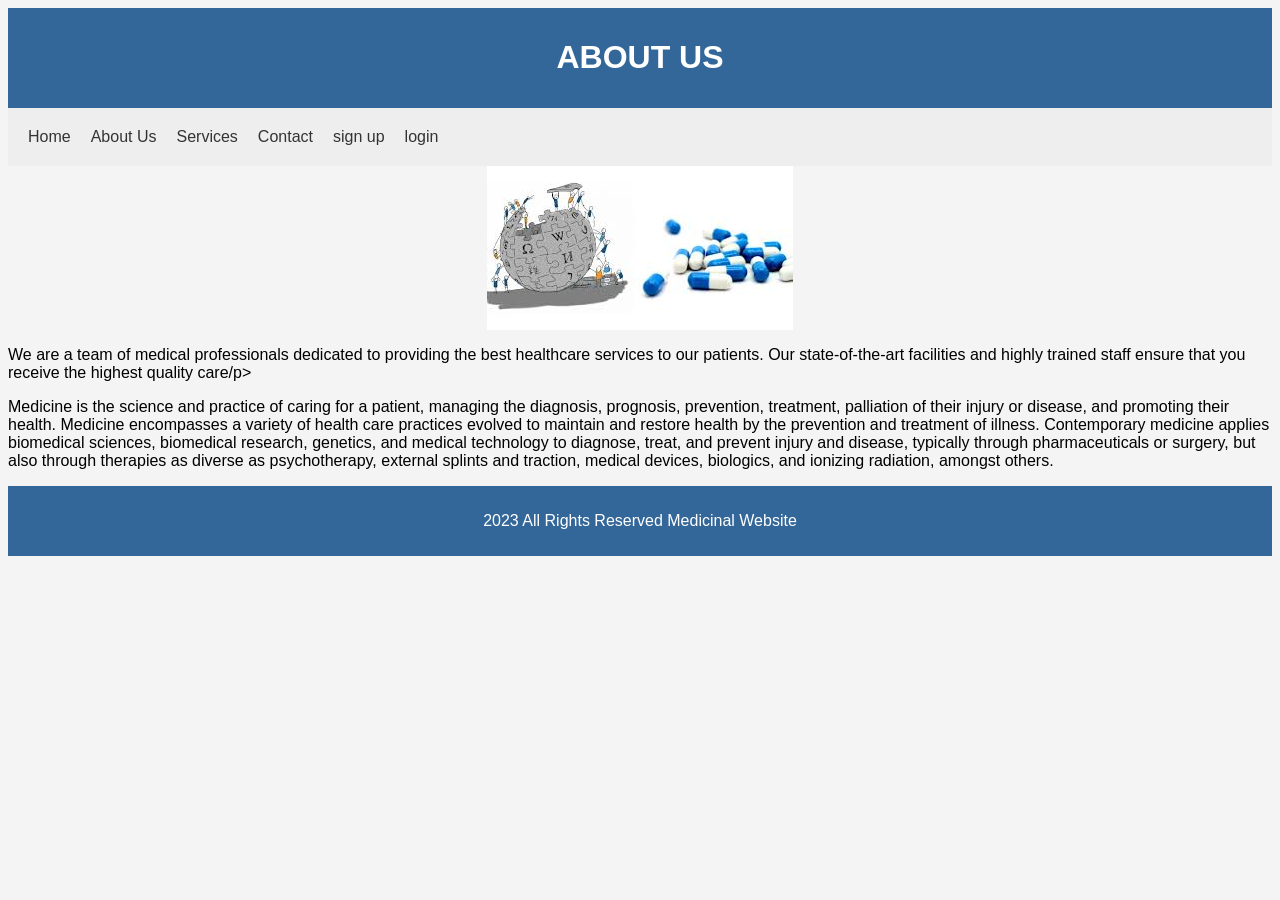
<file: rahul final project/aboutuspage.html>
<html>
<head>
	<title>ABOUT US</title>
	<style>
		body {
			font-family: Arial, sans-serif;
			background-color: #f4f4f4;
		}
		
		header {
			background-color: #336699;
			color: #fff;
			padding: 10px;
			text-align: center;
		}
		footer {
			clear: both;
			background-color: #336699;
			color: #fff;
			padding: 10px;
			text-align: center;
		}

    nav {
        background-color: #eeeeee;
        padding: 10px;
    }
    
    nav ul {
        list-style-type: none;
        margin: 0;
        padding: 0;
        overflow: hidden;
    }
    
    nav li {
        float: left;
    }
    
    nav a {
        display: block;
        color: #333;
        text-align: center;
        padding: 10px;
        text-decoration: none;
    }
    
    nav a:hover {
        background-color: #336699;
    }

	</style>
</head>
<body>
	
	<header>
		<h1><strong>ABOUT US</strong></h1>
	</header>
	<nav>
		<ul>
			<li><a href="rahulhome.html">Home</a></li>
			<li><a href="aboutuspage.html">About Us</a></li>
			<li><a href="service.html">Services</a></li>
			<li><a href="contact.html">Contact</a></li>
			<li><a href="index.html">sign up</a></li>
			<li><a href="login.html">login</a></li>

		</ul>
	</nav>
<center><img src="aboutimage.jpg"></img>
</center>
<p>We are a team of medical professionals dedicated to providing the best healthcare services to our patients. Our state-of-the-art facilities and highly trained staff ensure that you receive the highest quality care/p>

<p>Medicine is the science and practice of caring for a patient, managing the diagnosis, prognosis, prevention, treatment, palliation of their injury or disease, and promoting their health. Medicine encompasses a variety of health care practices evolved to maintain and restore health by the prevention and treatment of illness. Contemporary medicine applies biomedical sciences, biomedical research, genetics, and medical technology to diagnose, treat, and prevent injury and disease, typically through pharmaceuticals or surgery, but also through therapies as diverse as psychotherapy, external splints and traction, medical devices, biologics, and ionizing radiation, amongst others.</p>
<footer>
		<p>  2023 All Rights Reserved Medicinal Website</p>
	</footer>

	<script>
		document.addEventListener("DOMContentLoaded", function () {
		  const header = document.querySelector("header");
	
		  window.addEventListener("scroll", function () {
			if (window.scrollY > 50) {
			  header.style.backgroundColor = "#555";
			} else {
			  header.style.backgroundColor = "#333";
			}
		  });
		});
	  </script>
	
</body>
</html>
</file>
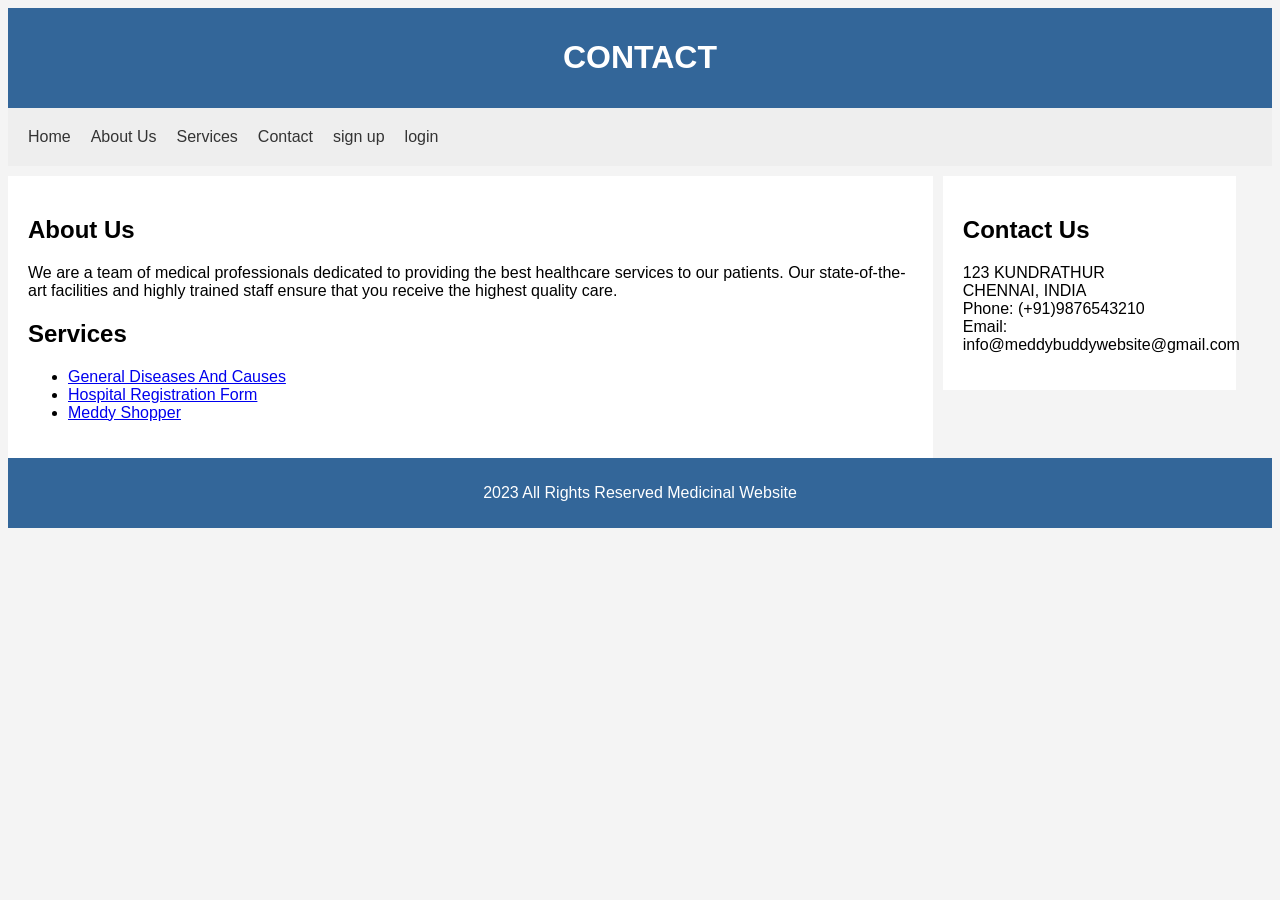
<file: rahul final project/contact.html>
<html>
<head>
	<title>CONTACT</title>
	<style>
		body {
			font-family: Arial, sans-serif;
			background-color: #f4f4f4;
		}
		
		header {
			background-color: #336699;
			color: #fff;
			padding: 10px;
			text-align: center;
		}
		
		
		
		section {
			float: left;
			width: 70%;
			padding: 20px;
			background-color: #fff;
			margin-top: 10px;
			margin-right: 10px;
		}
		
		aside {
			float: left;
			width: 20%;
			padding: 20px;
			background-color: #fff;
			margin-top: 10px;
		}
		
		footer {
			clear: both;
			background-color: #336699;
			color: #fff;
			padding: 10px;
			text-align: center;
		}

    
    nav {
        background-color: #eeeeee;
        padding: 10px;
    }
    
    nav ul {
        list-style-type: none;
        margin: 0;
        padding: 0;
        overflow: hidden;
    }
    
    nav li {
        float: left;
    }
    
    nav a {
        display: block;
        color: #333;
        text-align: center;
        padding: 10px;
        text-decoration: none;
    }
    
    nav a:hover {
        background-color: #336699;
    }
	</style>
</head>
<body>
	
	<header>
		<h1><strong>CONTACT</strong></h1>
	</header>
	
	<nav>
		<ul>
			<li><a href="rahulhome.html">Home</a></li>
			<li><a href="aboutuspage.html">About Us</a></li>
			<li><a href="service.html">Services</a></li>
			<li><a href="contact.html">Contact</a></li>
			<li><a href="index.html">sign up</a></li>
			<li><a href="login.html">login</a></li>

		</ul>
	</nav>
	<section>
		<h2>About Us</h2>
		<p>We are a team of medical professionals dedicated to providing the best healthcare services to our patients. Our state-of-the-art facilities and highly trained staff ensure that you receive the highest quality care.</p>
		
		<h2>Services</h2>
		<ul>
			<li><a href="rahultablepage.html">General Diseases And Causes</a></li>
			<li><a href="rahulform.html">Hospital Registration Form</a></li>
			<li><a href="rahulshopping.html">Meddy Shopper</a></li>
		</ul>
	</section>
	
	<aside>
		<h2>Contact Us</h2>
		<p>123 KUNDRATHUR<br>
		CHENNAI, INDIA<br>
		Phone: (+91)9876543210<br>
		Email: info@meddybuddywebsite@gmail.com</p>
	</aside>
	
	<footer>
		<p>  2023 All Rights Reserved Medicinal Website</p>
	</footer>

	<script>
		document.addEventListener("DOMContentLoaded", function () {
		  const header = document.querySelector("header");
	
		  window.addEventListener("scroll", function () {
			if (window.scrollY > 50) {
			  header.style.backgroundColor = "#555";
			} else {
			  header.style.backgroundColor = "#333";
			}
		  });
		});
	  </script>
	
</body>
</html>
</file>
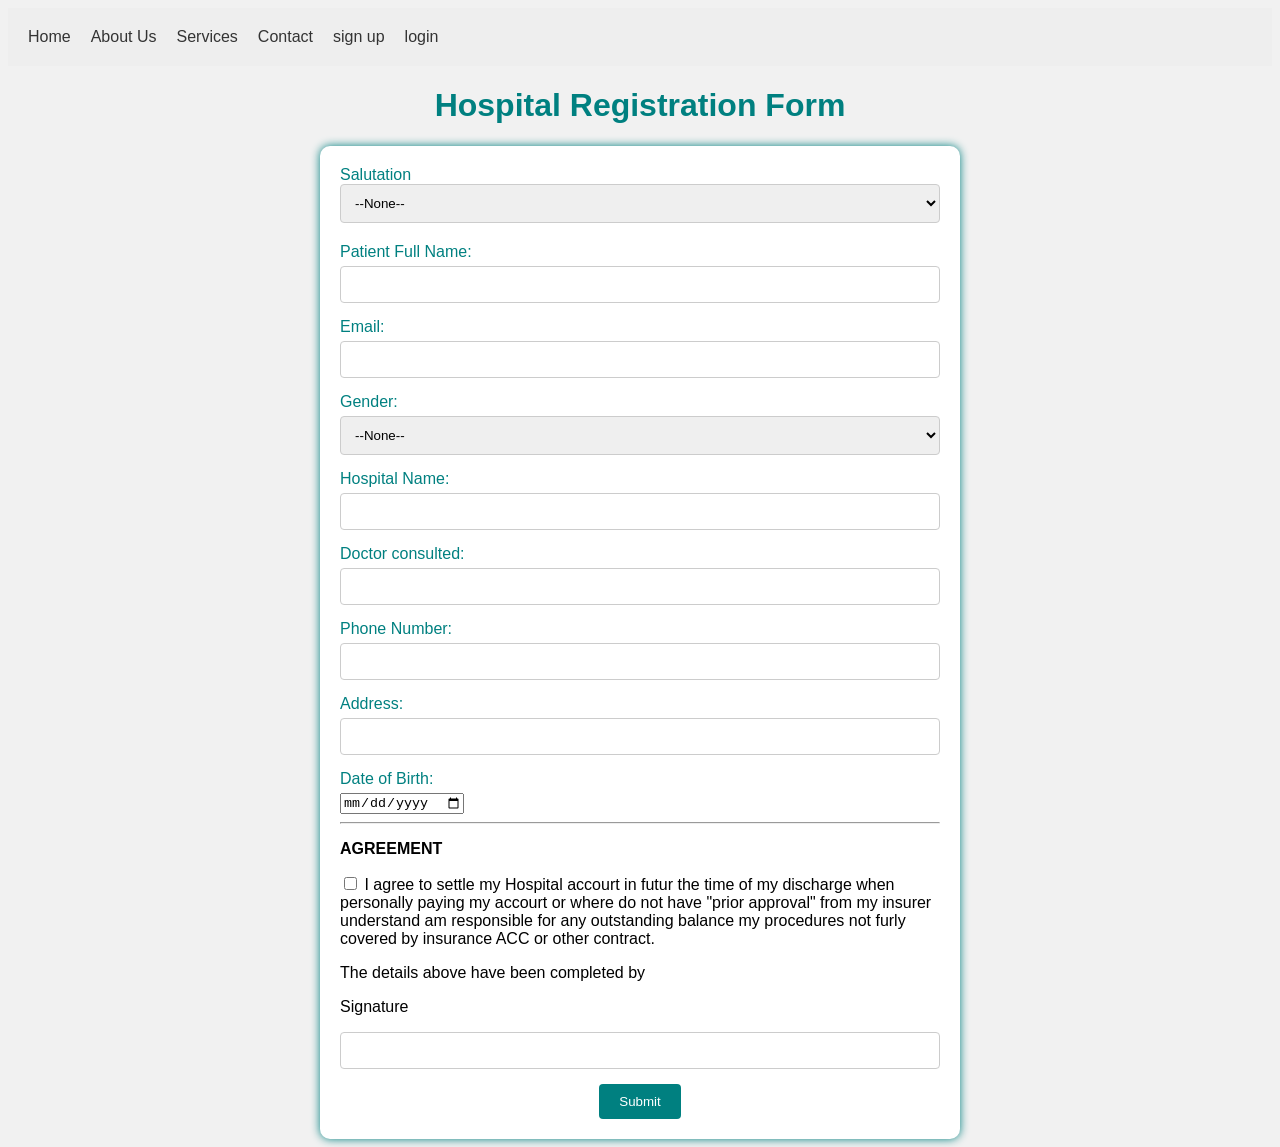
<file: rahul final project/rahulform.html>
<!DOCTYPE html>
<html>
<head>
	<title>Hospital Registration Form</title>
	<style>
		body {
			font-family: Arial, sans-serif;
			background-color: #f1f1f1;
		}
		h1 {
			text-align: center;
			color: #008080;
		}
		form {
			background-color: #ffffff;
			padding: 20px;
			border-radius: 10px;
			box-shadow: 0 0 10px #008080;
			max-width: 600px;
			margin: 0 auto;
		}
		label {
			display: block;
			margin-bottom: 5px;
			color: #008080;
		}
		input[type="text"], input[type="email"], select {
			width: 100%;
			padding: 10px;
			margin-bottom: 15px;
			border: 1px solid #ccc;
			border-radius: 4px;
			box-sizing: border-box;
		}
		input[type="submit"] {
			background-color: #008080;
			color: #ffffff;
			border: none;
			padding: 10px 20px;
			border-radius: 4px;
			cursor: pointer;
		}
		input[type="submit"]:hover {
			background-color: #005959;
		}
    
    nav {
        background-color: #eeeeee;
        padding: 10px;
    }
    
    nav ul {
        list-style-type: none;
        margin: 0;
        padding: 0;
        overflow: hidden;
    }
    
    nav li {
        float: left;
    }
    
    nav a {
        display: block;
        color: #333;
        text-align: center;
        padding: 10px;
        text-decoration: none;
    }
    
    nav a:hover {
        background-color: #336699;
    }

	</style>
</head>
<body>
	<nav>
		<ul>
			<li><a href="rahulhome.html">Home</a></li>
			<li><a href="aboutuspage.html">About Us</a></li>
			<li><a href="service.html">Services</a></li>
			<li><a href="contact.html">Contact</a></li>
			<li><a href="index.html">sign up</a></li>
			<li><a href="login.html">login</a></li>

		</ul>
	</nav>
	<h1>Hospital Registration Form</h1>
	<form action="formsub.html">
		<label>
		Salutation
		<br/>
		<select name="salutation">
		<option>--None--</option>
		<option>Mr.</option>
		<option>Ms.</option>
		<option>Mrs.</option>
		<option>Dr.</option>
		<option>Prof.</option>
		</select></label>
		<label for="name">Patient Full Name:</label>
		<input type="text" id="name" name="name" required>

		<label for="email">Email:</label>
		<input type="email" id="email" name="email" required>

		 <label for="gender">Gender:</label>
		 <select id="gender" name="gender">
		<option>--None--</option>
		 	<option value="male">Male</option>
		 	<option value="female">Female</option>
		 	<option value="other">Other</option>
		 </select>
		<label for="name">Hospital Name:</label>
		<input type="text" id="name" name="name" required>

		<label for="name">Doctor consulted:</label>
		<input type="text" id="name" name="name" required>


		<label for="phone">Phone Number:</label>
		<input type="text" id="phone" name="phone" required>

		<label for="address">Address:</label>
		<input type="text" id="address" name="address" required>

		<label for="dob">Date of Birth:</label>
		<input type="date" id="dob" name="dob" placeholder="DD/MM/YYYY" required>
<hr>
<p><strong>AGREEMENT</strong></p>
<p><input type="checkbox" id="name" name="name" required> I agree to settle my Hospital accourt in futur the time of my discharge when personally paying my accourt or where do not have "prior approval" from my insurer understand am responsible for any outstanding balance my procedures not furly covered by insurance ACC or other contract.

</p>
<p> The details above have been completed by</p>
<p>Signature</p>
<input type="text" id="name" name="name" required>
	<center>	<input type="submit" value="Submit"> </center>
	</form>
</body>
</html>
</file>
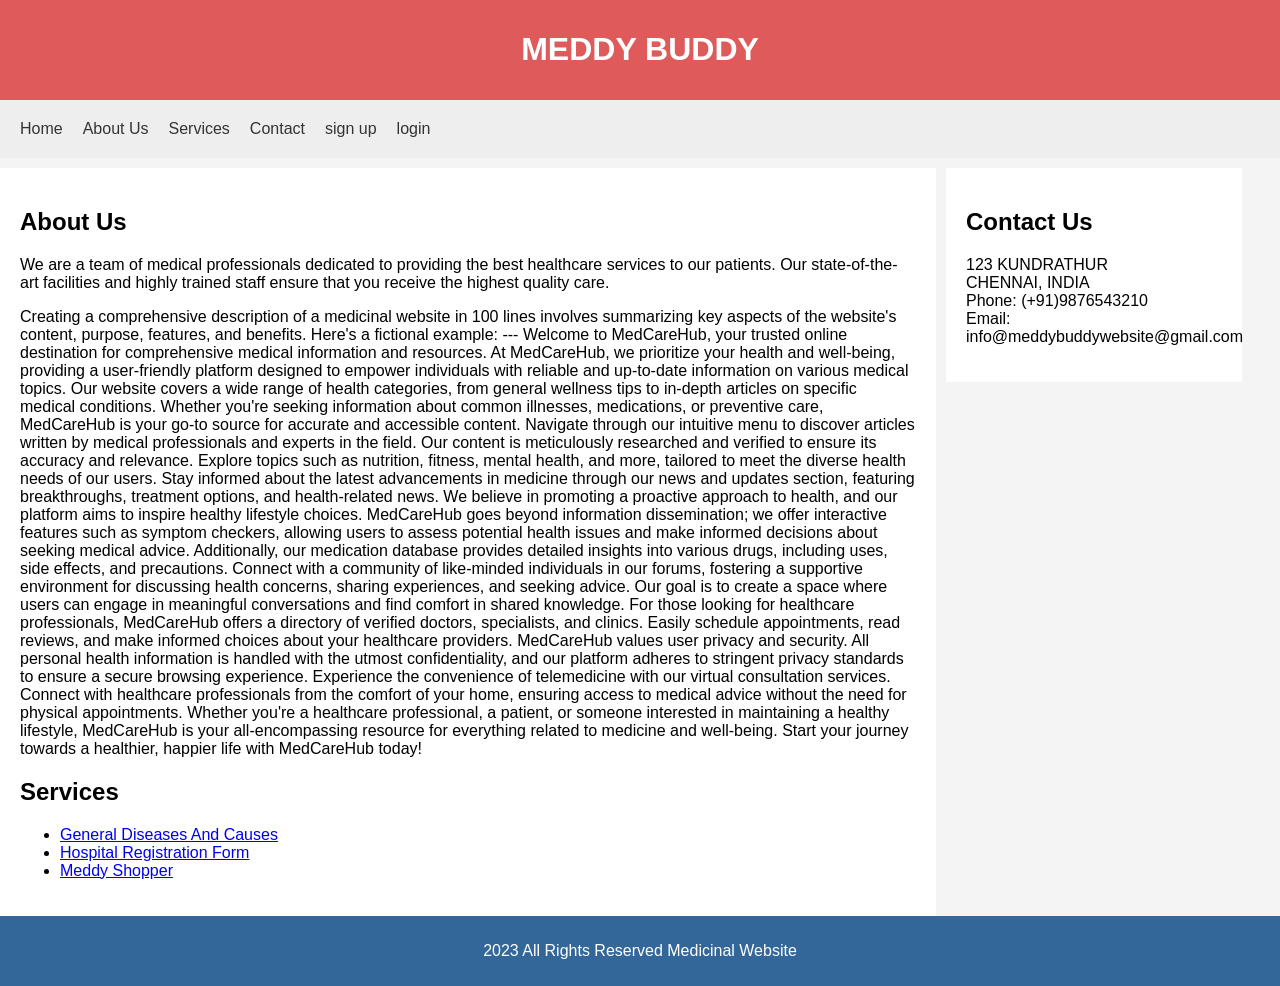
<file: rahul final project/rahulhome.html>
<!DOCTYPE html>
<html>
<head>
<meta http-equiv="Content-Type" content="text/html; charset=windows-1252">
	<title>MEDDY BUDDY</title>
	<style>
		body {
			margin: 0;
			font-family: Arial, sans-serif;
			background-color: #f4f4f4;
		}
		
		header {
			background-color: #336699;
			color: #fff;
			padding: 10px;
			text-align: center;
		}
		
		nav {
			background-color: #eeeeee;
			padding: 10px;
		}
		
		nav ul {
			list-style-type: none;
			margin: 0;
			padding: 0;
			overflow: hidden;
		}
		
		nav li {
			float: left;
		}
		
		nav a {
			display: block;
			color: #333;
			text-align: center;
			padding: 10px;
			text-decoration: none;
		}
		
		nav a:hover {
			background-color: #336699;
		}
		
		section {
			float: left;
			width: 70%;
			padding: 20px;
			background-color: #fff;
			margin-top: 10px;
			margin-right: 10px;
		}
		
		aside {
			float: left;
			width: 20%;
			padding: 20px;
			background-color: #fff;
			margin-top: 10px;
		}
		
		footer {
			clear: both;
			background-color: #336699;
			color: #fff;
			padding: 10px;
			text-align: center;
		}
	</style>
</head>
<body>
	<header>
		<h1><strong>MEDDY BUDDY</strong></h1>
	</header>
	
	<nav>
		<ul>
			<li><a href="rahulhome.html">Home</a></li>
			<li><a href="aboutuspage.html">About Us</a></li>
			<li><a href="service.html">Services</a></li>
			<li><a href="contact.html">Contact</a></li>
			<li><a href="index.html">sign up</a></li>
			<li><a href="login.html">login</a></li>

		</ul>
	</nav>
	
	<section>
		<h2>About Us</h2>
		<p>We are a team of medical professionals dedicated to providing the best healthcare services to our patients. Our state-of-the-art facilities and highly trained staff ensure that you receive the highest quality care.</p>
		<p>Creating a comprehensive description of a medicinal website in 100 lines involves summarizing key aspects of the website's content, purpose, features, and benefits. Here's a fictional example:

			---
			
			Welcome to MedCareHub, your trusted online destination for comprehensive medical information and resources. At MedCareHub, we prioritize your health and well-being, providing a user-friendly platform designed to empower individuals with reliable and up-to-date information on various medical topics.
			
			Our website covers a wide range of health categories, from general wellness tips to in-depth articles on specific medical conditions. Whether you're seeking information about common illnesses, medications, or preventive care, MedCareHub is your go-to source for accurate and accessible content.
			
			Navigate through our intuitive menu to discover articles written by medical professionals and experts in the field. Our content is meticulously researched and verified to ensure its accuracy and relevance. Explore topics such as nutrition, fitness, mental health, and more, tailored to meet the diverse health needs of our users.
			
			Stay informed about the latest advancements in medicine through our news and updates section, featuring breakthroughs, treatment options, and health-related news. We believe in promoting a proactive approach to health, and our platform aims to inspire healthy lifestyle choices.
			
			MedCareHub goes beyond information dissemination; we offer interactive features such as symptom checkers, allowing users to assess potential health issues and make informed decisions about seeking medical advice. Additionally, our medication database provides detailed insights into various drugs, including uses, side effects, and precautions.
			
			Connect with a community of like-minded individuals in our forums, fostering a supportive environment for discussing health concerns, sharing experiences, and seeking advice. Our goal is to create a space where users can engage in meaningful conversations and find comfort in shared knowledge.
			
			For those looking for healthcare professionals, MedCareHub offers a directory of verified doctors, specialists, and clinics. Easily schedule appointments, read reviews, and make informed choices about your healthcare providers.
			
			MedCareHub values user privacy and security. All personal health information is handled with the utmost confidentiality, and our platform adheres to stringent privacy standards to ensure a secure browsing experience.
			
			Experience the convenience of telemedicine with our virtual consultation services. Connect with healthcare professionals from the comfort of your home, ensuring access to medical advice without the need for physical appointments.
			
			Whether you're a healthcare professional, a patient, or someone interested in maintaining a healthy lifestyle, MedCareHub is your all-encompassing resource for everything related to medicine and well-being. Start your journey towards a healthier, happier life with MedCareHub today!</p>
		<h2>Services</h2>
		<ul>
			<li><a href="rahultablepage.html">General Diseases And Causes</a></li>
			<li><a href="rahulform.html">Hospital Registration Form</a></li>
			<li><a href="rahulshopping.html">Meddy Shopper</a></li>
		</ul>
	</section>
	
	<aside>
		<h2>Contact Us</h2>
		<p>123 KUNDRATHUR<br>
		CHENNAI, INDIA<br>
		Phone: (+91)9876543210<br>
		Email: info@meddybuddywebsite@gmail.com</p>
	</aside>
	
	<footer>
		<p>  2023 All Rights Reserved Medicinal Website</p>
	</footer>
	<script>
		document.addEventListener("DOMContentLoaded", function () {
		  const header = document.querySelector("header");
	
		  window.addEventListener("scroll", function () {
			if (window.scrollY > 50) {
			  header.style.backgroundColor = "#df5b5b";
			} else {
			  header.style.backgroundColor = "#df5b5b";
			}
		  });
		});
	  </script>
	

</body>
</html>
</file>
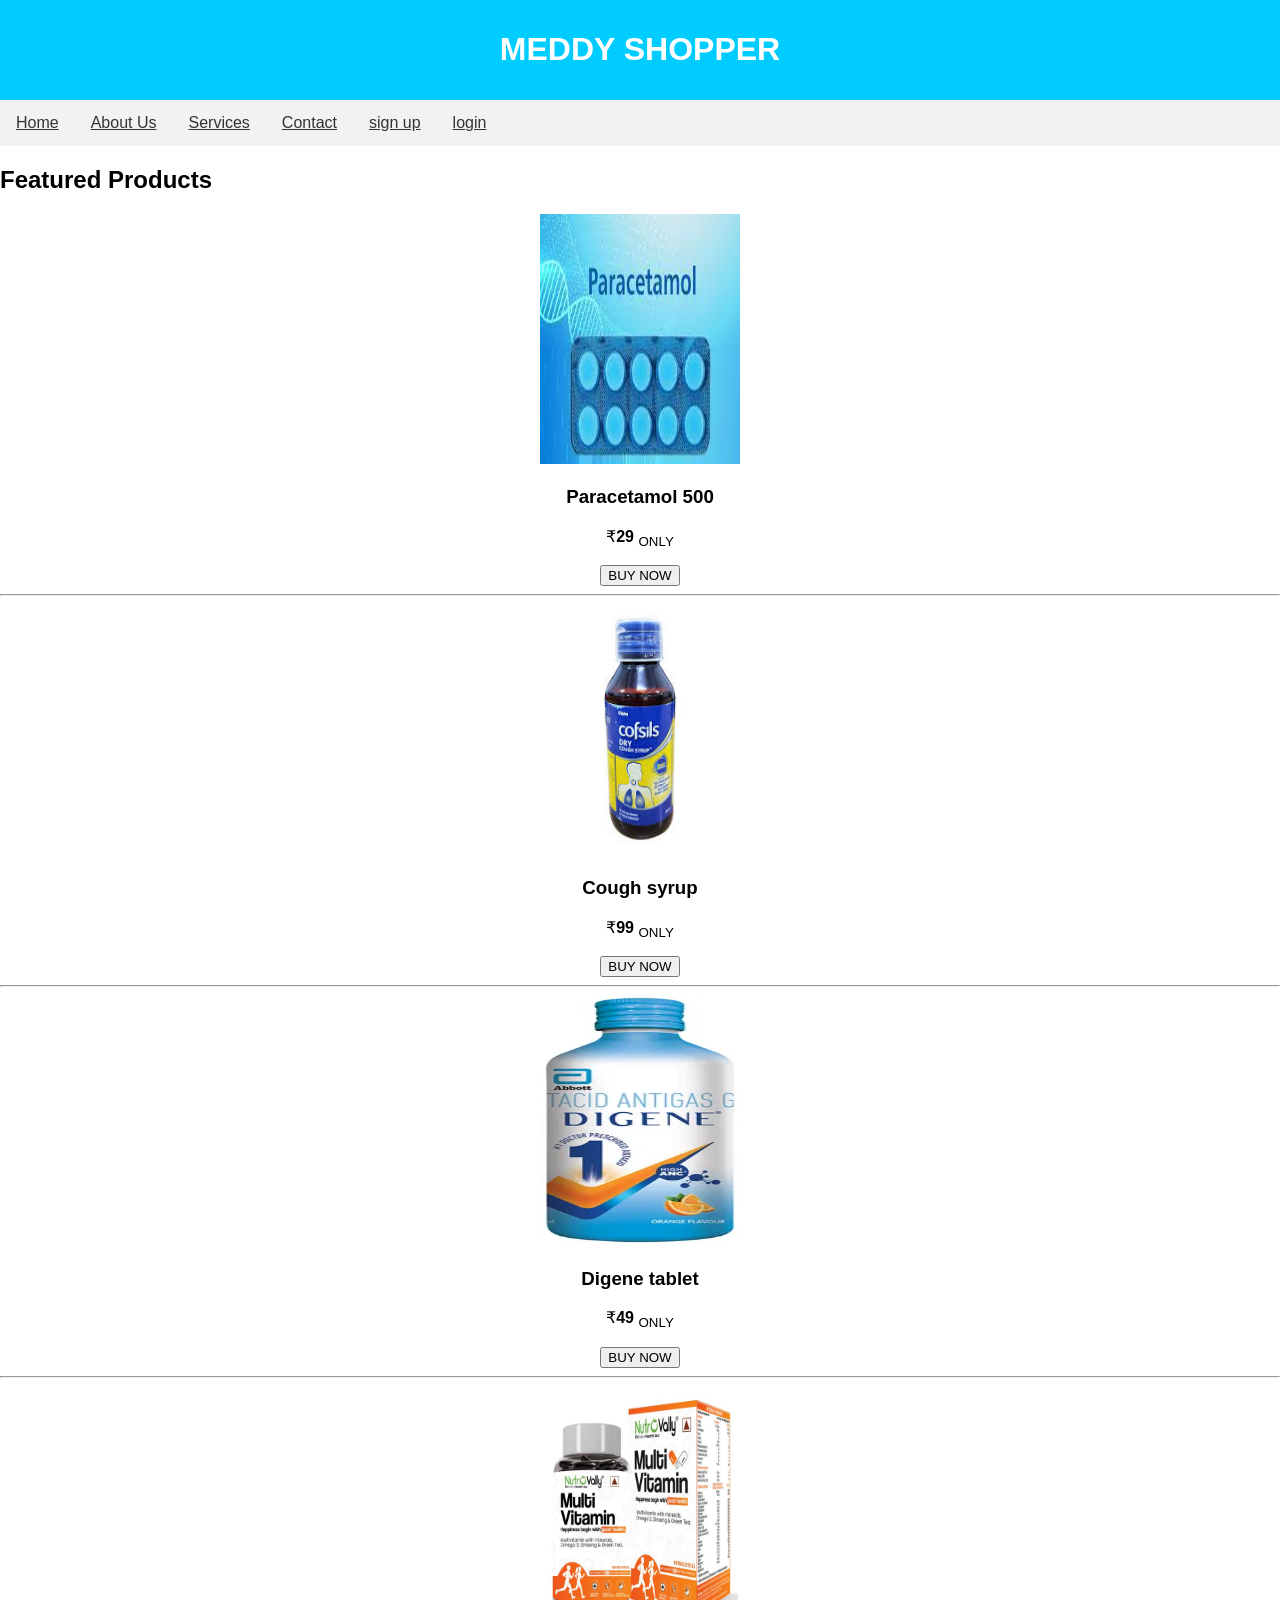
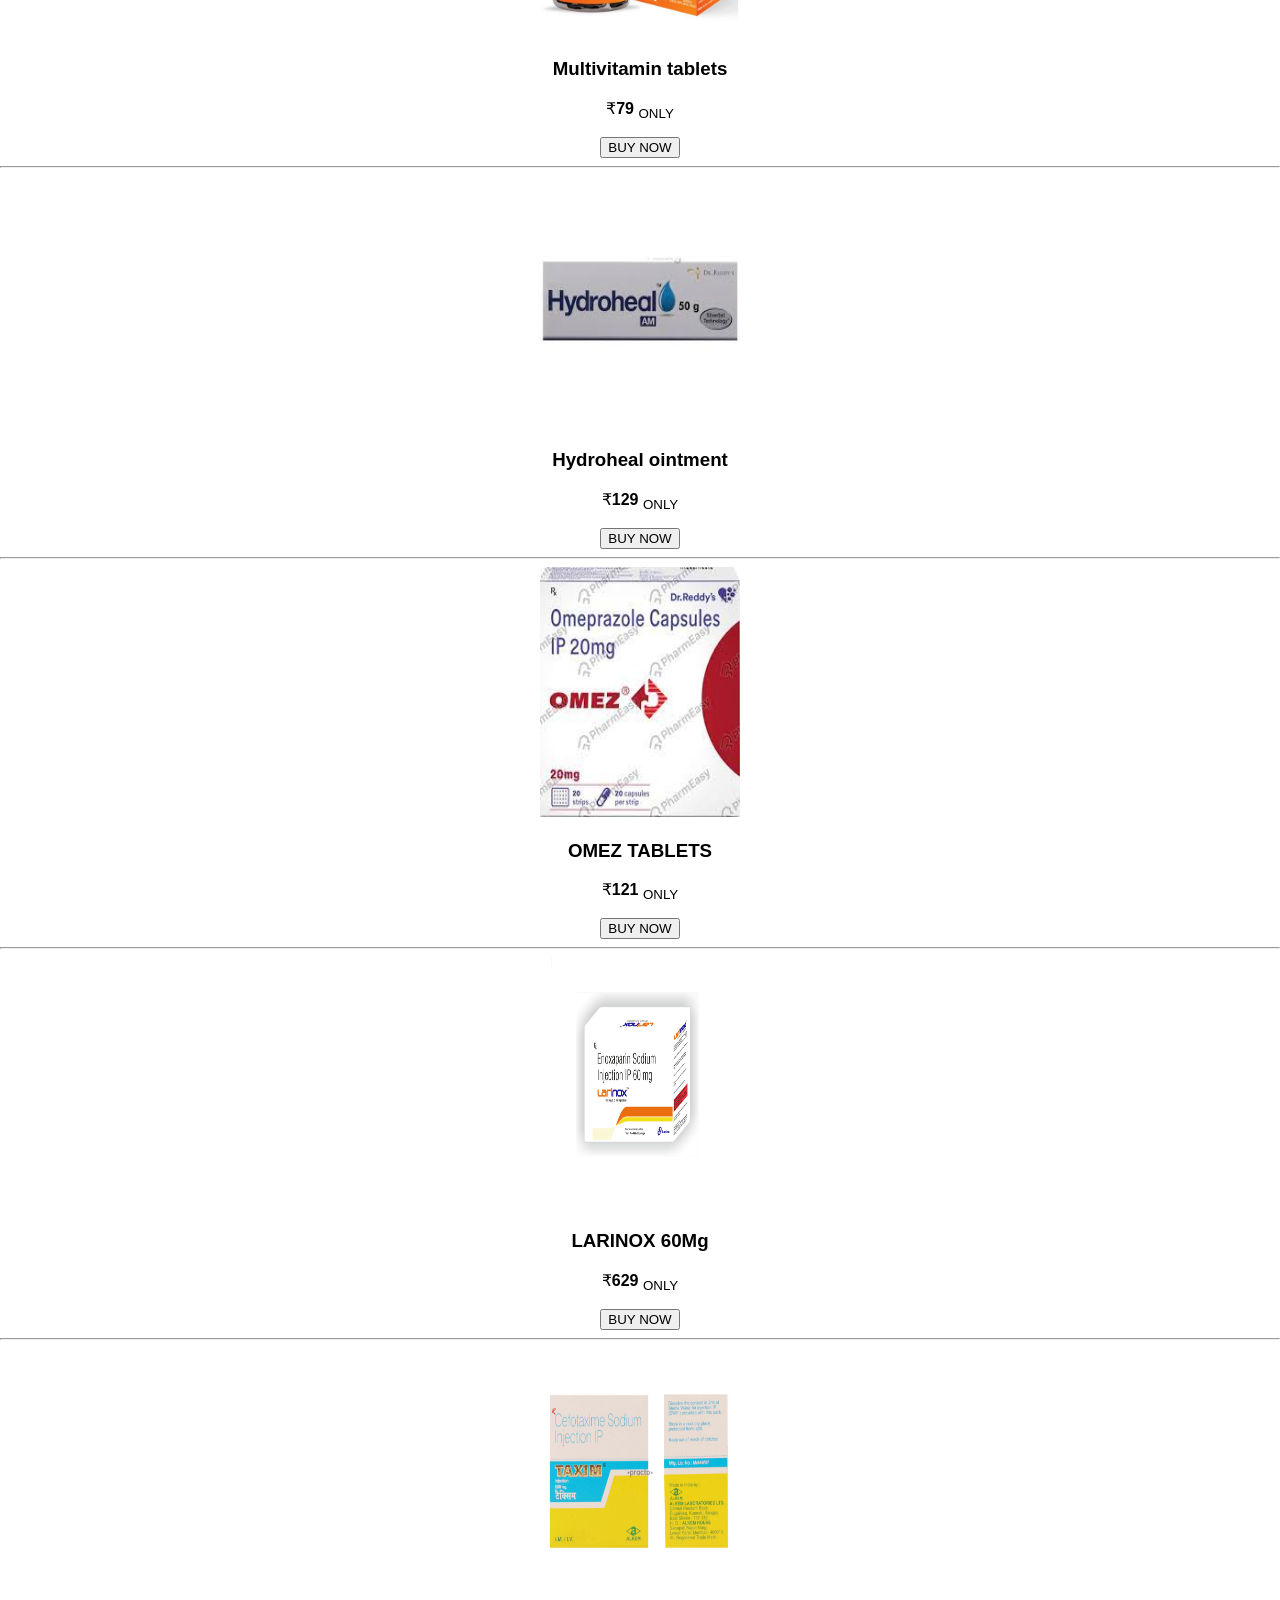
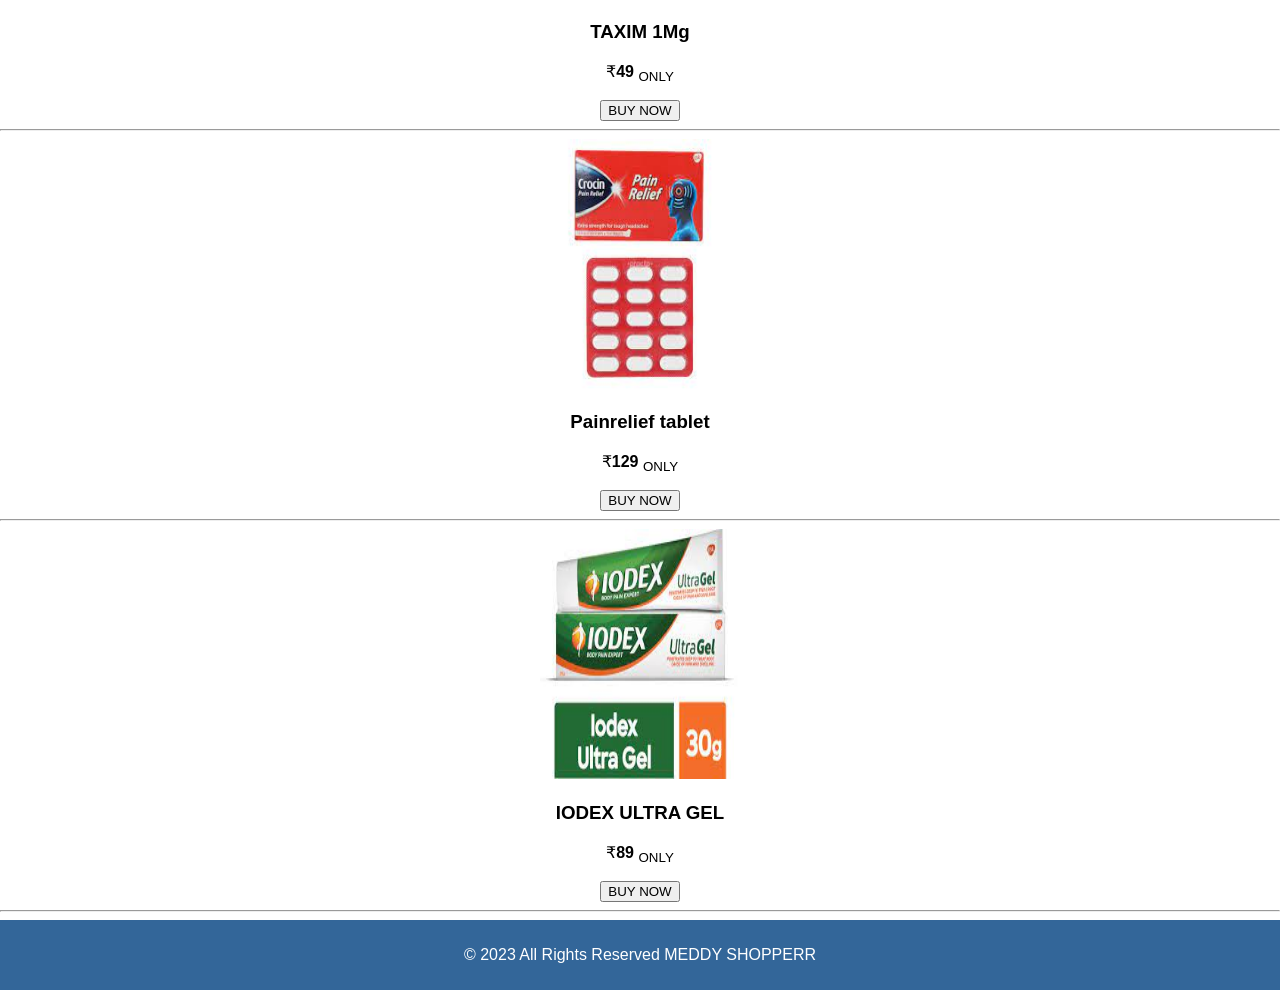
<file: rahul final project/rahulshopping.html>
<!DOCTYPE html>
<html>
  <head>
    <title>My Shopping Website</title>
    <link rel="stylesheet" href="rahulshoppingcss.css">
  </head>
  <body>
    <header>
      <h1>MEDDY SHOPPER</h1>
    </header>
    <nav>
      <ul>
        <li><a href="rahulhome.html">Home</a></li>
        <li><a href="aboutuspage.html">About Us</a></li>
        <li><a href="service.html">Services</a></li>
        <li><a href="contact.html">Contact</a></li>
        <li><a href="index.html">sign up</a></li>
        <li><a href="login.html">login</a></li>
  
      </ul>
    </nav>
    <main>
      <section>
        <h2>Featured Products</h2>
        <div class="product">
       <center>   <img src="paracetamol.jpg"alt="PARACETAMOL TABLETS" width="200" height="250">
          <h3>Paracetamol 500</h3>
          <p>&#8377;<b>29</b> <sub>ONLY</sub></p>
         <a href="https://www.netmeds.com/"> <button>BUY NOW</button></center></a>
<hr/>


        </div>
         <div class="product">
       <center>   <img src="cofsil.jpg"alt="COUGH SYRUP" width="200" height="250">
          <h3>Cough syrup</h3>
          <p>&#8377;<b>99</b> <sub>ONLY</sub></p>
          <a href="https://www.netmeds.com/"> <button>BUY NOW</button></center></a>
<hr/>
        </div>


 <div class="product">
       <center>   <img src="digene.jpg"alt="DIGENE TABLETS" width="200" height="250">
          <h3>Digene tablet</h3>
          <p>&#8377;<b>49</b> <sub>ONLY</sub></p>
          <a href="https://www.netmeds.com/"> <button>BUY NOW</button></center></a>
<hr/>
        </div>


 <div class="product">
       <center>   <img src="multivitamin.jpg"alt="MULTIVITAMIN TABLETS" width="200" height="250">
          <h3>Multivitamin tablets</h3>
          <p>&#8377;<b>79</b> <sub>ONLY</sub></p>
          <a href="https://www.netmeds.com/"> <button>BUY NOW</button></center></a>
<hr/>
        </div>


 <div class="product">
       <center>   <img src="hydroheal.jpg"alt="HYDROHEAL" width="200" height="250">
          <h3>Hydroheal ointment</h3>
          <p>&#8377;<b>129</b> <sub>ONLY</sub></p>
          <a href="https://www.netmeds.com/"> <button>BUY NOW</button></center></a>
<hr/>
        </div>


 <div class="product">
       <center>   <img src="omez.jpg"alt="OMEZ TABLETS" width="200" height="250">
          <h3>OMEZ TABLETS</h3>
          <p>&#8377;<b>121</b> <sub>ONLY</sub></p>
          <a href="https://www.netmeds.com/"> <button>BUY NOW</button></center></a>
<hr/>
        </div>


 <div class="product">
       <center>   <img src="larinox.jpg"alt="LARINOX INJECTION" width="200" height="250">
          <h3>LARINOX 60Mg</h3>
          <p>&#8377;<b>629</b> <sub>ONLY</sub></p>
          <a href="https://www.netmeds.com/"> <button>BUY NOW</button></center></a>
<hr/>
        </div>


 <div class="product">
       <center>   <img src="taxim.jpg"alt="TAXIM INJECTION" width="200" height="250">
          <h3>TAXIM 1Mg</h3>
          <p>&#8377;<b>49</b> <sub>ONLY</sub></p>
          <a href="https://www.netmeds.com/"> <button>BUY NOW</button></center></a>
<hr/>
        </div>


 <div class="product">
       <center>   <img src="painrelief.jpg"alt="PAIN RELIEF TABLETS" width="200" height="250">
          <h3>Painrelief tablet</h3>
          <p>&#8377;<b>129</b> <sub>ONLY</sub></p>
          <a href="https://www.netmeds.com/"> <button>BUY NOW</button></center></a>
<hr/>
        </div>
 <div class="product">
       <center>   <img src="iodex.jpg"alt="IODEX GEL" width="200" height="250">
          <h3>IODEX ULTRA GEL</h3>
          <p>&#8377;<b>89</b> <sub>ONLY</sub></p>
          <a href="https://www.netmeds.com/"> <button>BUY NOW</button></center></a>
<hr/>
        </div>
      </section>
    </main>
    <footer>
    <center>  <p>&copy; 2023 All Rights Reserved MEDDY SHOPPERR</p></center>
    </footer>

  </body>
</html>
</file>
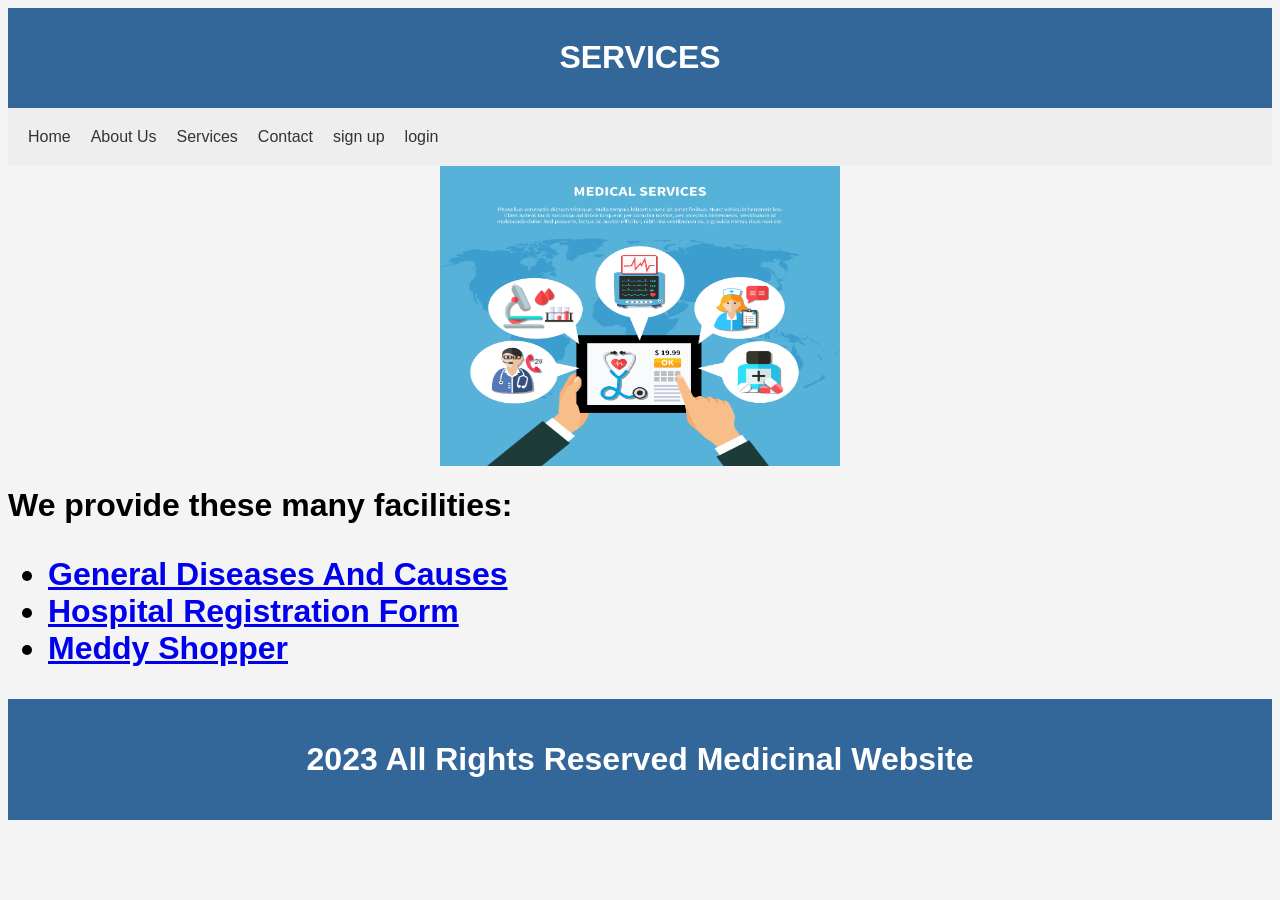
<file: rahul final project/service.html>
<html>
<head>
	<title>services</title>
	<style>
		body {
			font-family: Arial, sans-serif;
			background-color: #f4f4f4;
		}
		
		header {
			background-color: #336699;
			color: #fff;
			padding: 10px;
			text-align: center;
		}
		footer {
			clear: both;
			background-color: #336699;
			color: #fff;
			padding: 10px;
			text-align: center;
		}
	
    
    nav {
        background-color: #eeeeee;
        padding: 10px;
    }
    
    nav ul {
        list-style-type: none;
        margin: 0;
        padding: 0;
        overflow: hidden;
    }
    
    nav li {
        float: left;
    }
    
    nav a {
        display: block;
        color: #333;
        text-align: center;
        padding: 10px;
        text-decoration: none;
    }
    
    nav a:hover {
        background-color: #336699;
    }

	</style>
</head>
<body>
	<header>
		<h1><strong>SERVICES</strong></h1>
	</header>
	<nav>
		<ul>
			<li><a href="rahulhome.html">Home</a></li>
			<li><a href="aboutuspage.html">About Us</a></li>
			<li><a href="service.html">Services</a></li>
			<li><a href="contact.html">Contact</a></li>
			<li><a href="index.html">sign up</a></li>
			<li><a href="login.html">login</a></li>

		</ul>
	</nav>
<center><img src="medicalservice.jpg"alt="SERVICE" width="400" height="300"></center>
<h1>We provide these many facilities:<h1>
<p><ul>
			<li><a href="rahultablepage.html">General Diseases And Causes</a></li>
			<li><a href="rahulform.html">Hospital Registration Form</a></li>
			<li><a href="rahulshopping.html">Meddy Shopper</a></li>
		</ul></p>
<footer>
		<p>  2023 All Rights Reserved Medicinal Website</p>
	</footer>
	<script>
		document.addEventListener("DOMContentLoaded", function () {
		  const header = document.querySelector("header");
	
		  window.addEventListener("scroll", function () {
			if (window.scrollY > 50) {
			  header.style.backgroundColor = "#555";
			} else {
			  header.style.backgroundColor = "#333";
			}
		  });
		});
	  </script>
	

</body>
</html>
</file>
<file: rahul final project/rahulshoppingcss.css>
* {
  box-sizing: border-box;
}

body {
background-color:white;
  font-family: Arial, sans-serif;
  margin: 0;
}

header {
  background-color:RGB(0,204,255);
  color: white;
  text-align: center;
  padding: 10px;
}

nav ul {
  list-style-type: none;
  margin: 0;
  padding: 0;
  overflow: hidden;
  background-color: #f2f2f2;
}
footer {
			clear: both;
			background-color: #336699;
			color: #fff;
			padding: 10px;
			text-align: center;
		}
    nav a:hover {
			background-color: #336699;
		}
nav li {
  float: left;
}

nav li a {
  display: block;
  color: #333;
  text-align: center;
  padding: 14px 16px;
}
</file>
